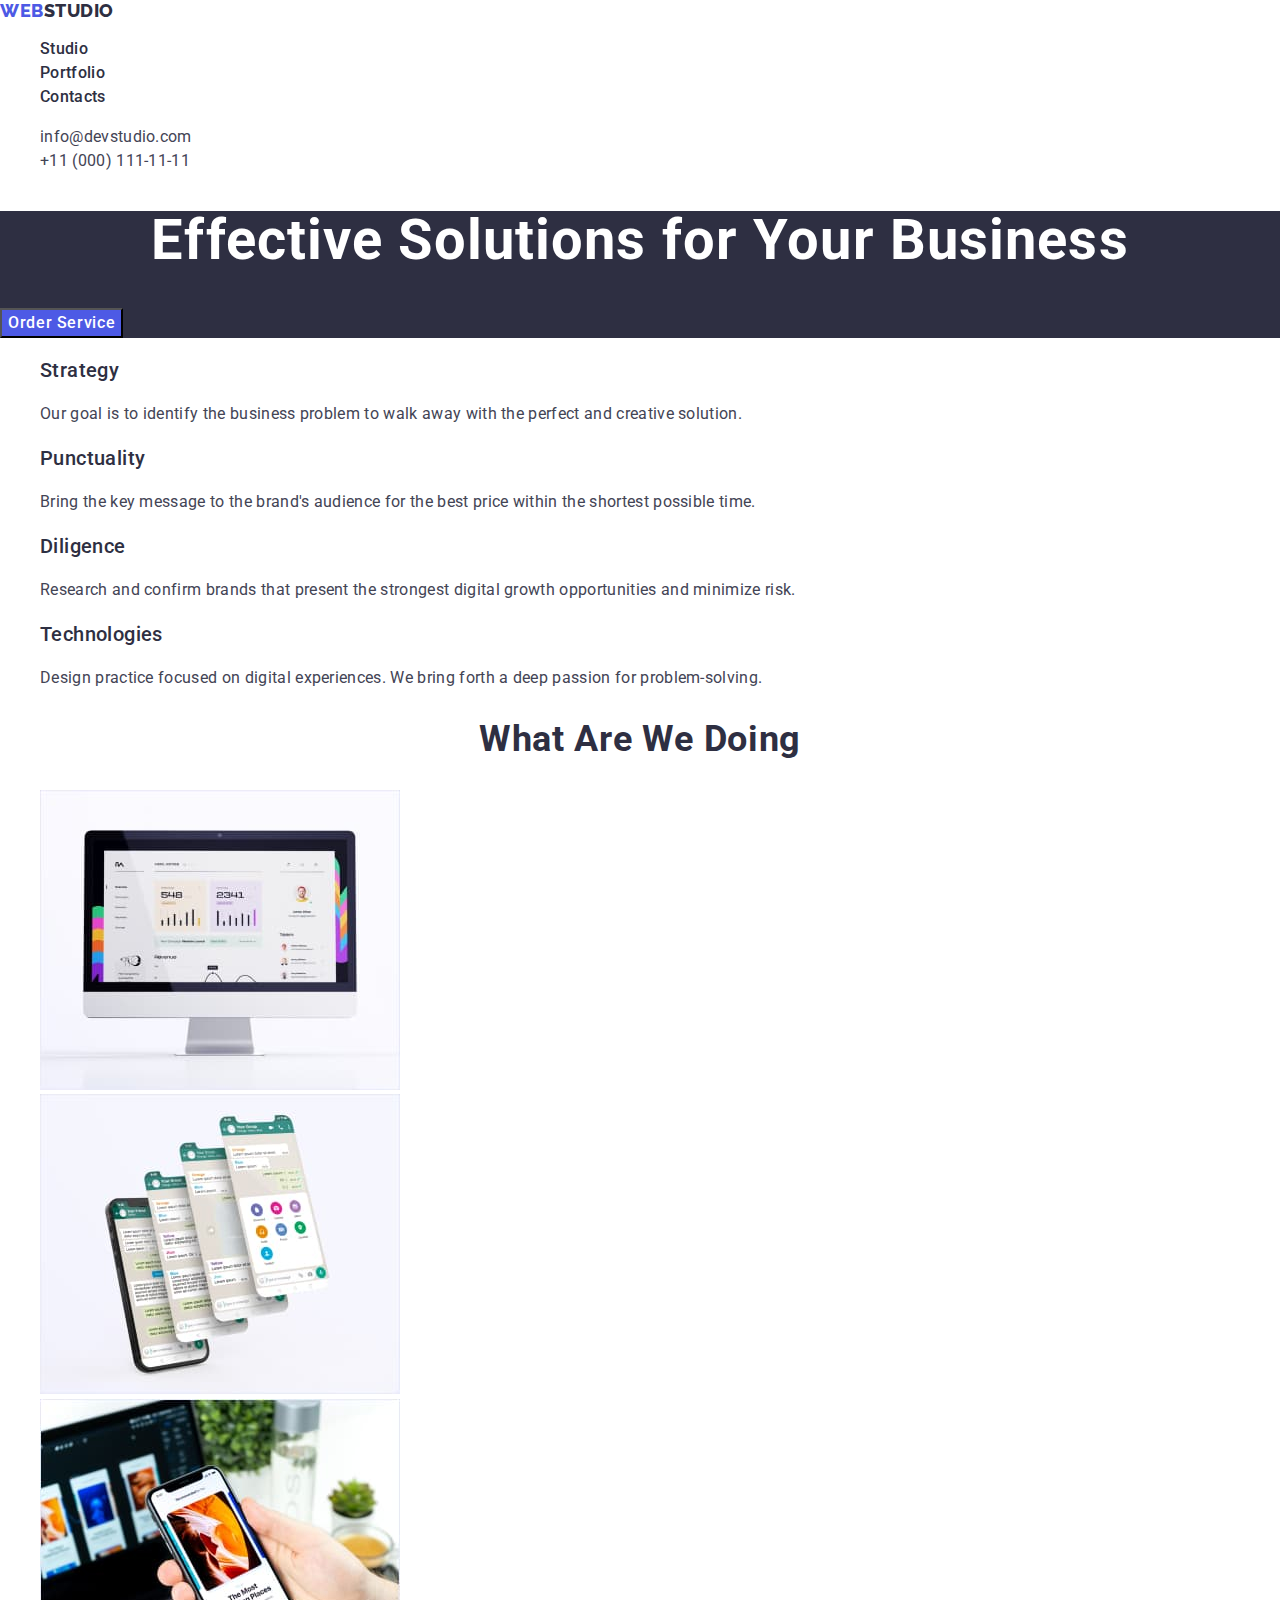
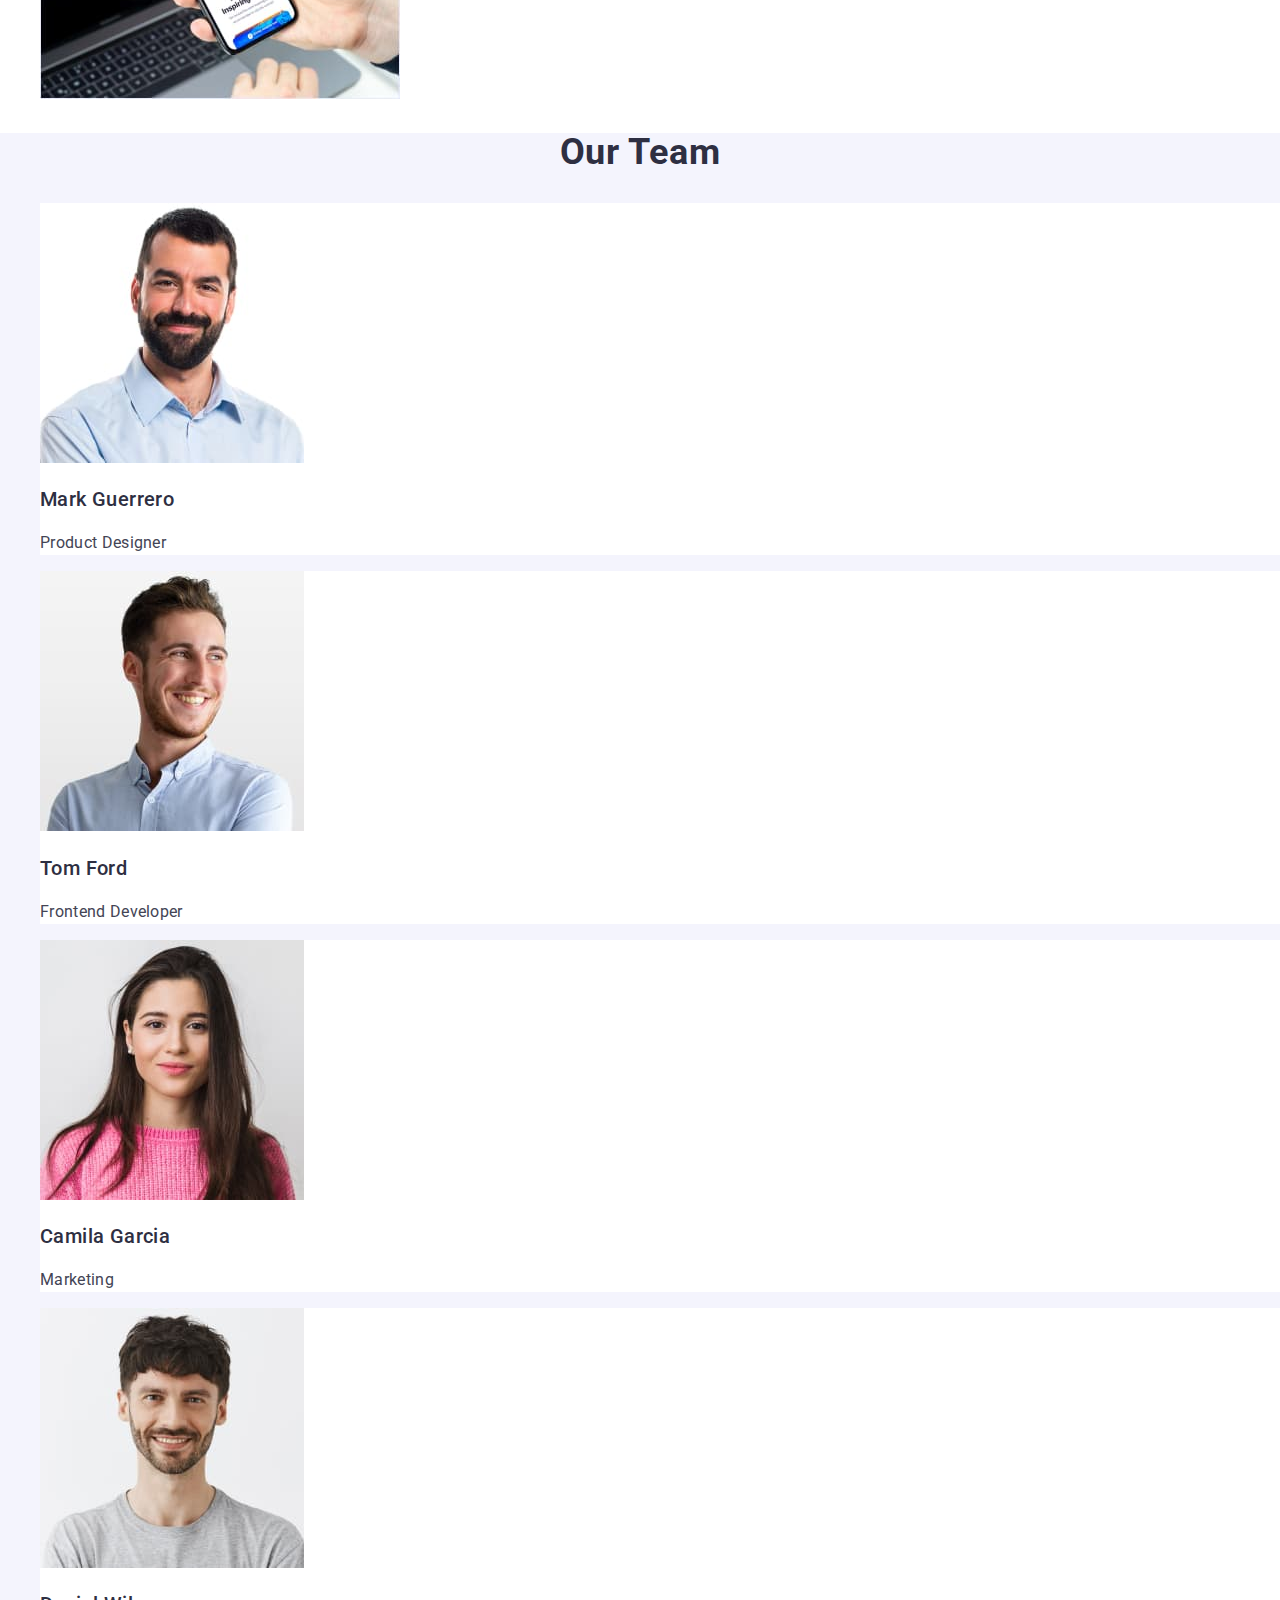
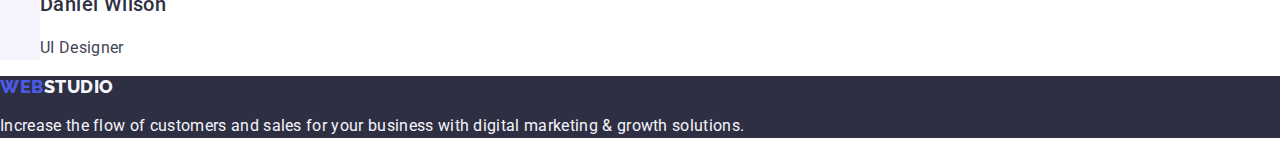
<file: index.html>
<!DOCTYPE html>
<html lang="en">
  <head>
    <meta charset="UTF-8" />
    <meta http-equiv="X-UA-Compatible" content="IE=edge" />
    <meta name="viewport" content="width=device-width, initial-scale=1.0" />
    <meta
      name="description"
      content="Effective Solutions
    for Your Business"
    />
    <title>WebStudio</title>

    <!-- Fonts -->
    <link rel="preconnect" href="https://fonts.googleapis.com" />
    <link rel="preconnect" href="https://fonts.gstatic.com" crossorigin />
    <link
      href="https://fonts.googleapis.com/css2?family=Raleway:wght@800&family=Roboto:wght@400;500;700&display=swap"
      rel="stylesheet"
    />
    <link
      rel="stylesheet"
      href="https://cdnjs.cloudflare.com/ajax/libs/modern-normalize/2.0.0/modern-normalize.min.css"
    />
    <!--Customs styles-->
    <link rel="stylesheet" href="./css/styless.css" />
  </head>
  <body class="body">
    <!--Header section-->
    <header class="header">
      <nav class="header-nav">
        <a class="header-logo link" href="./index.html">
          Web<span class="header-logo-span">Studio</span>
        </a>
        <ul class="header-list list">
          <li class="header-item">
            <a class="header-link link" href="./index.html">Studio</a>
          </li>
          <li class="header-item">
            <a class="header-link link" href="./portfolio.html">Portfolio</a>
          </li>
          <li class="header-item">
            <a class="header-link link" href="">Contacts</a>
          </li>
        </ul>
      </nav>
      <address class="address">
        <ul class="address-item list">
          <li>
            <a class="address-link link" href="mailto:info@devstudio.com"
              >info@devstudio.com</a
            >
          </li>
          <li>
            <a class="address-link link" href="tel:+110001111111"
              >+11 (000) 111-11-11</a
            >
          </li>
        </ul>
      </address>
    </header>
    <!--Main block-->
    <main class="main">
      <!--Hero section-->
      <section class="hero-section">
        <h1 class="hero-title">Effective Solutions for Your Business</h1>
        <button class="hero-btn" type="button">Order Service</button>
      </section>
      <!--Benefits section-->
      <section class="benef-section">
        <h2 hidden>Benefits</h2>
        <ul class="benef-list list">
          <li class="benef-item">
            <h3 class="benef-hading">Strategy</h3>
            <p class="benef-text">
              Our goal is to identify the business problem to walk away with the
              perfect and creative solution.
            </p>
          </li>
          <li class="benef-item">
            <h3 class="benef-hading">Punctuality</h3>
            <p class="benef-text">
              Bring the key message to the brand's audience for the best price
              within the shortest possible time.
            </p>
          </li>
          <li class="benef-item">
            <h3 class="benef-hading">Diligence</h3>
            <p class="benef-text">
              Research and confirm brands that present the strongest digital
              growth opportunities and minimize risk.
            </p>
          </li>
          <li class="benef-item">
            <h3 class="benef-hading">Technologies</h3>
            <p class="benef-text">
              Design practice focused on digital experiences. We bring forth a
              deep passion for problem-solving.
            </p>
          </li>
        </ul>
      </section>
      <!--What are we doing-->
      <section class="doing-section">
        <h2 class="doing-heading">What are we doing</h2>

        <ul class="doing-list list">
          <li class="doing-item">
            <img
              src="./images/what-doing/img1.jpg"
              alt="monitor"
              width="360"
              height="300"
            />
          </li>
          <li class="doing-item">
            <img
              src="./images/what-doing/img2.jpg"
              alt=" 4 monitor phone"
              width="360"
              height="300"
            />
          </li>
          <li class="doing-item">
            <img
              src="./images/what-doing/img3.jpg"
              alt="phone and laptop"
              width="360"
              height="300"
            />
          </li>
        </ul>
      </section>
      <!--Team card -->
      <section class="team-section">
        <h2 class="team-heading">Our Team</h2>
        <ul class="team-list list">
          <li class="team-item">
            <img
              src="./images/team-card/img-1.jpg"
              alt="foto Mark Guerrero"
              width="264"
              height="260"
            />
            <h3 class="card-heading">Mark Guerrero</h3>
            <p class="card-text">Product Designer</p>
          </li>
          <li class="team-item">
            <img
              src="./images/team-card/img-2.jpg"
              alt="foto Tom Ford"
              width="264"
              height="260"
            />
            <h3 class="card-heading">Tom Ford</h3>
            <p class="card-text">Frontend Developer</p>
          </li>
          <li class="team-item">
            <img
              src="./images/team-card/img-3.jpg"
              alt="foto Camila Garcia"
              width="264"
              height="260"
            />
            <h3 class="card-heading">Camila Garcia</h3>
            <p class="card-text">Marketing</p>
          </li>
          <li class="team-item">
            <img
              src="./images/team-card/img-4.jpg"
              alt="foto Daniel Wilson"
              width="264"
              height="260"
            />
            <h3 class="card-heading">Daniel Wilson</h3>
            <p class="card-text">UI Designer</p>
          </li>
        </ul>
      </section>
    </main>
    <!--Footer section-->
    <footer class="footer">
      <a class="footer-logo link" href="./index.html">
        Web<span class="foot-logo">Studio</span>
      </a>

      <p class="footer-text">
        Increase the flow of customers and sales for your business with digital
        marketing & growth solutions.
      </p>
    </footer>
  </body>
</html>
</file>
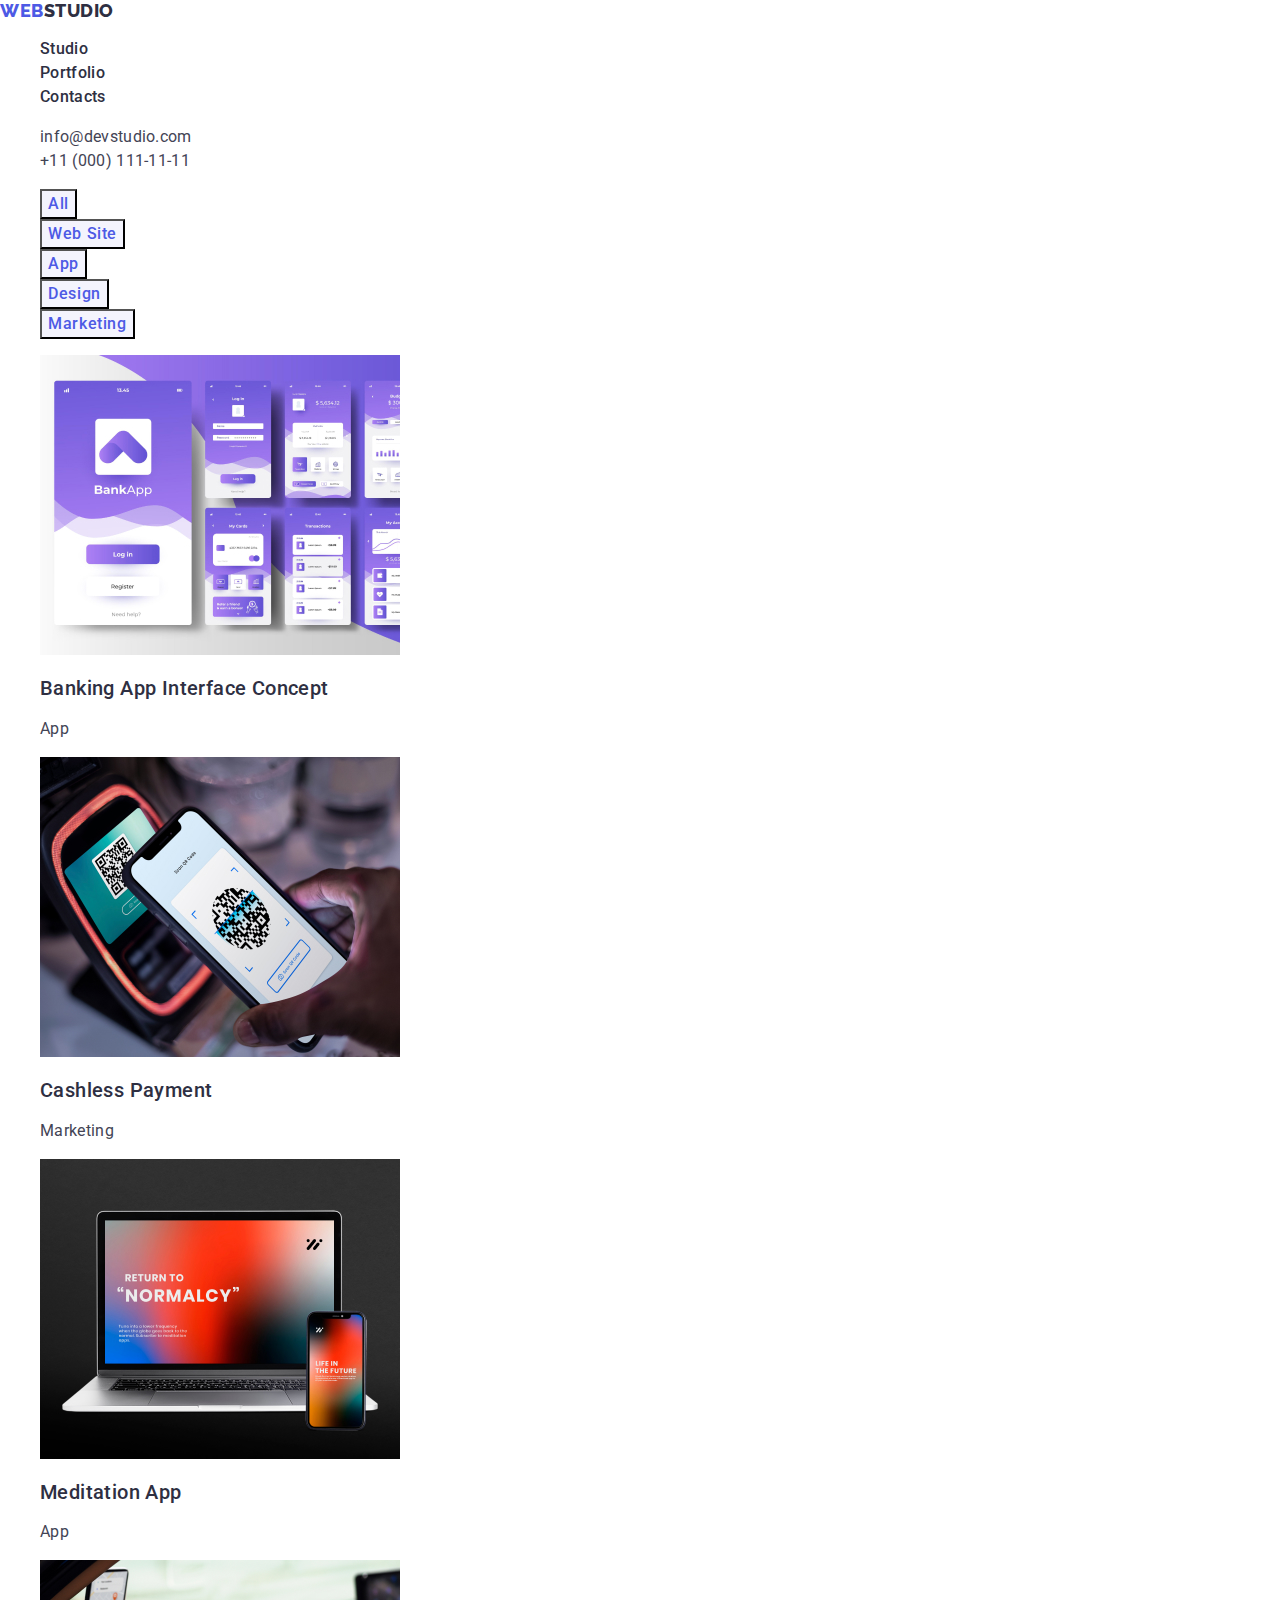
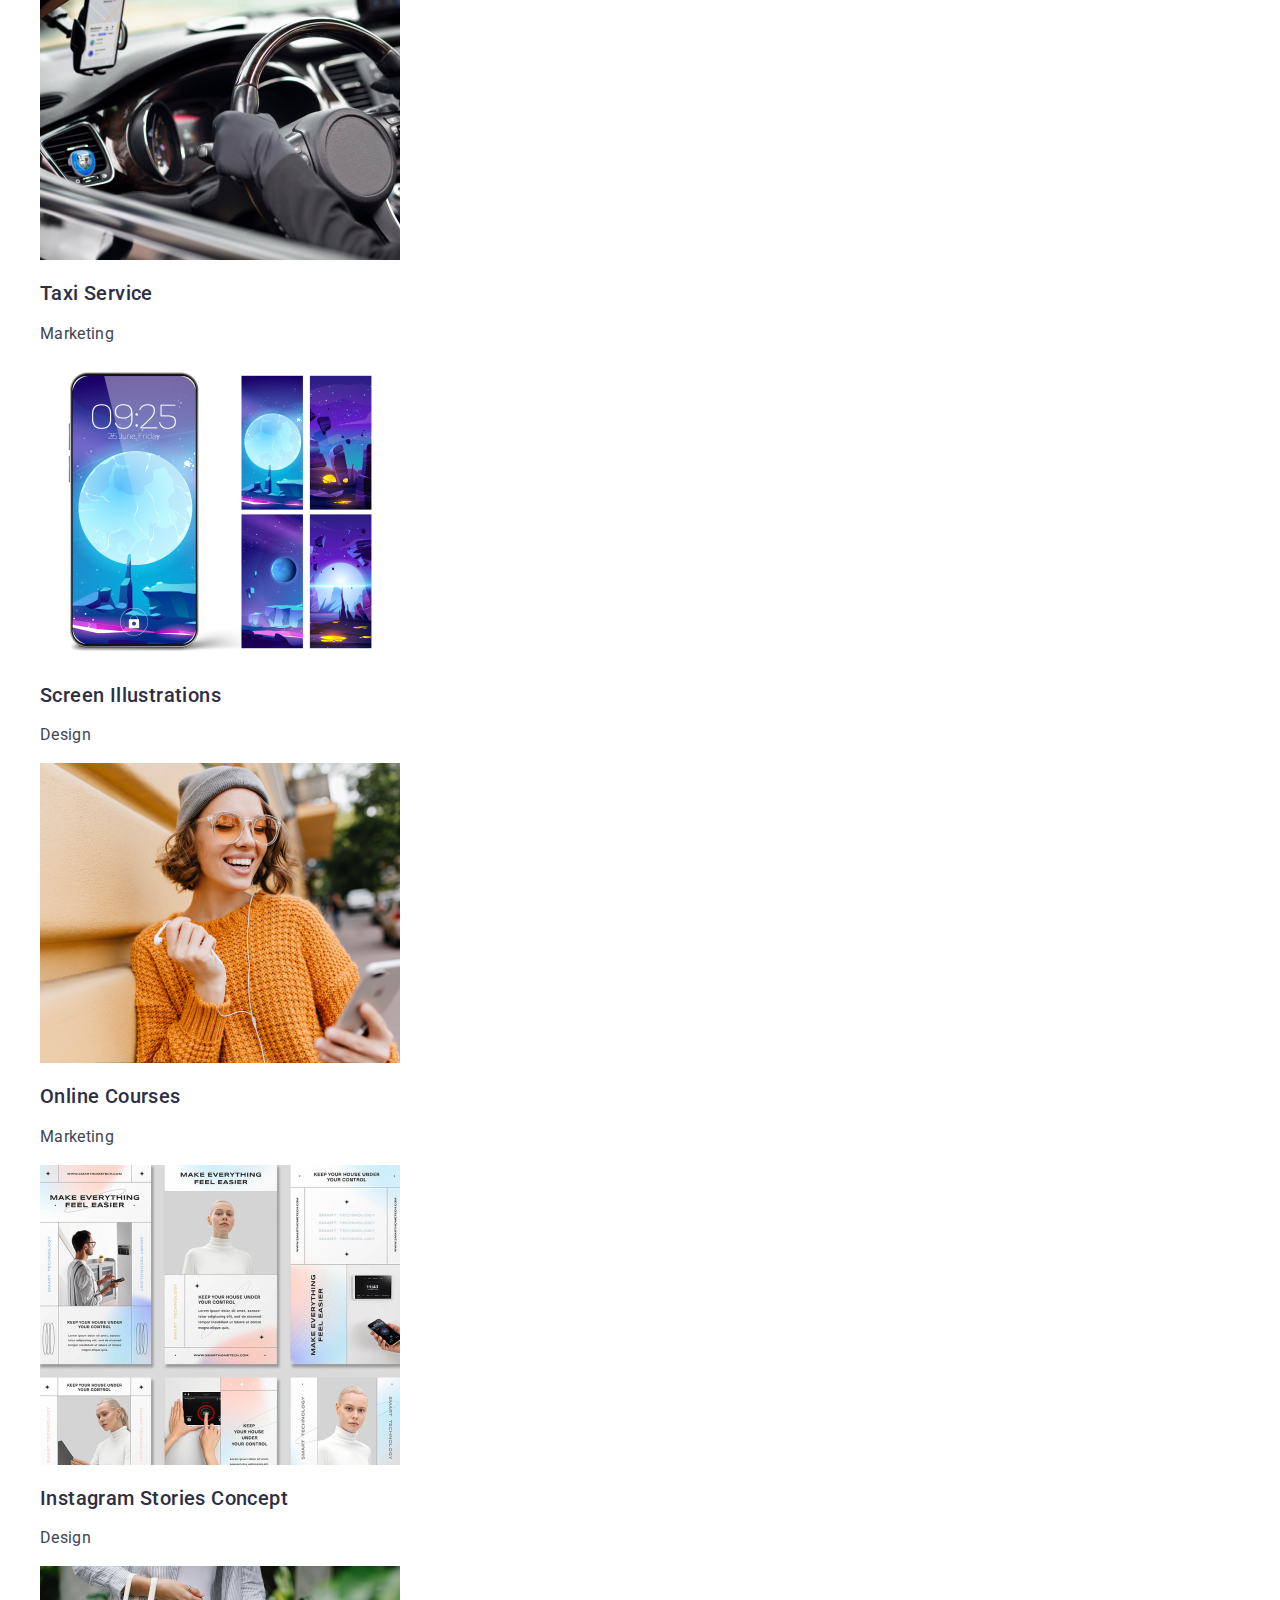
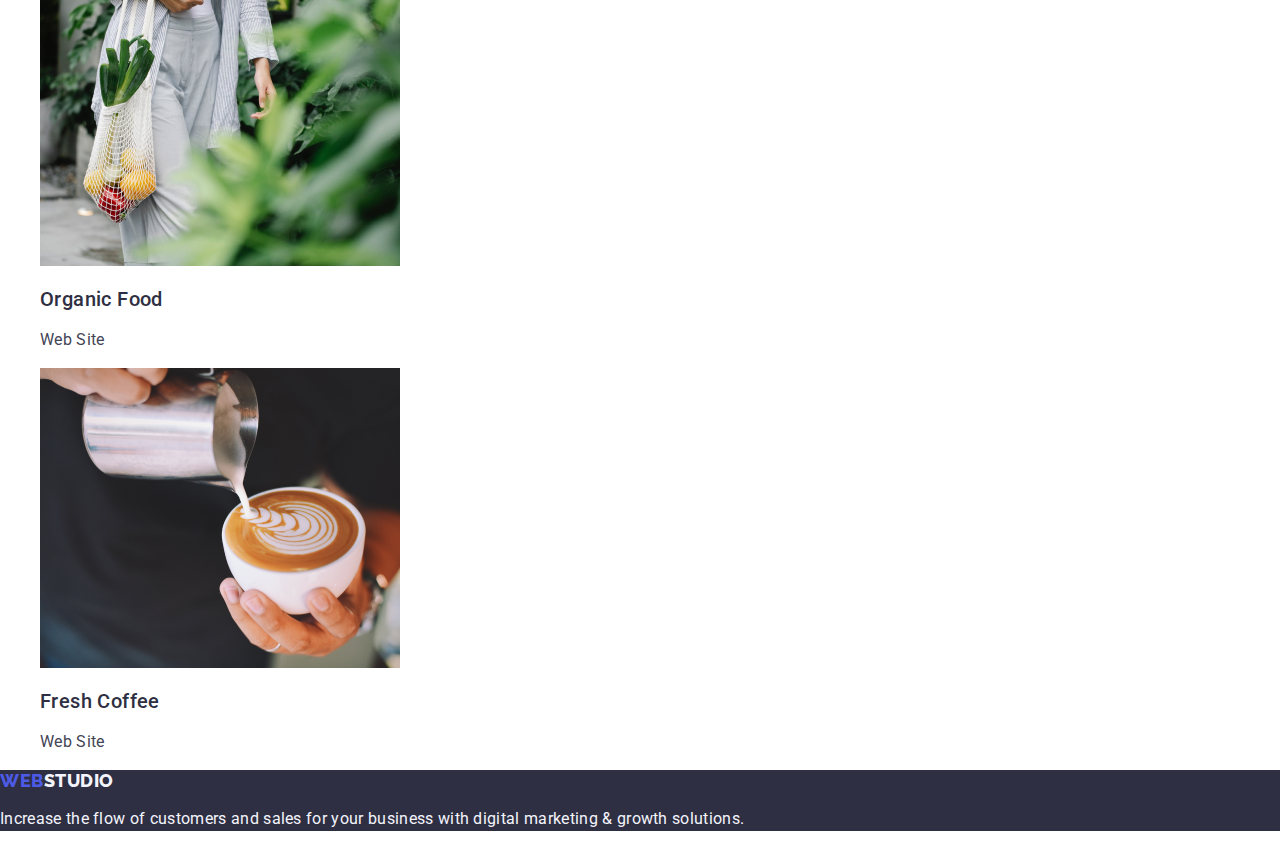
<file: portfolio.html>
<!DOCTYPE html>
<html lang="en">
  <head>
    <meta charset="UTF-8" />
    <meta name="viewport" content="width=device-width, initial-scale=1.0" />
    <title>Portfolio</title>
    <!-- Fonts -->
    <link rel="preconnect" href="https://fonts.googleapis.com" />
    <link rel="preconnect" href="https://fonts.gstatic.com" crossorigin />
    <link
      href="https://fonts.googleapis.com/css2?family=Raleway:wght@800&family=Roboto:wght@400;500;700&display=swap"
      rel="stylesheet"
    />
    <link
      rel="stylesheet"
      href="https://cdnjs.cloudflare.com/ajax/libs/modern-normalize/2.0.0/modern-normalize.min.css"
    />
    <!--Customs styles-->
    <link rel="stylesheet" href="./css/styless.css" />
  </head>
  <body class="body">
    <!--Header section-->
    <header class="header">
      <nav class="header-nav">
        <a class="header-logo link" href="./index.html">
          Web<span class="header-logo-span">Studio</span>
        </a>
        <ul class="header-list list">
          <li class="header-item">
            <a class="header-link link" href="./index.html">Studio</a>
          </li>
          <li class="header-item">
            <a class="header-link link" href="./portfolio.html">Portfolio</a>
          </li>
          <li class="header-item">
            <a class="header-link link" href="">Contacts</a>
          </li>
        </ul>
      </nav>
      <address class="address">
        <ul class="address-item list">
          <li>
            <a class="address-link link" href="mailto:info@devstudio.com"
              >info@devstudio.com</a
            >
          </li>
          <li>
            <a class="address-link link" href="tel:+110001111111"
              >+11 (000) 111-11-11</a
            >
          </li>
        </ul>
      </address>
    </header>
    <!--Main block-->
    <main class="main">
      <!-- Portfolio section -->
      <section class="porfolio-section">
        <h1 hidden>Portfolio</h1>
        <!--Filter -->
        <ul class="filter-list list">
          <li class="filter-btn">
            <button type="button" class="filter-btn-text">All</button>
          </li>
          <li class="filter-btn">
            <button type="button" class="filter-btn-text">Web Site</button>
          </li>
          <li class="filter-btn">
            <button type="button" class="filter-btn-text">App</button>
          </li>
          <li class="filter-btn">
            <button type="button" class="filter-btn-text">Design</button>
          </li>
          <li class="filter-btn">
            <button type="button" class="filter-btn-text">Marketing</button>
          </li>
        </ul>
        <!-- Project -->
        <ul class="project-list list">
          <!--project one-->
          <li class="project-item">
            <a class="project-link link" href=""
              ><img
                src="./images/portfolio/row-one/img-1.jpg"
                alt="Banking App Interface Concept"
                width="360"
                height="300"
              />
              <h2 class="project-heading">Banking App Interface Concept</h2>
              <p class="project-text">App</p></a
            >
          </li>
          <li class="project-item">
            <a class="project-link link" href="">
              <img
                src="./images/portfolio/row-one/img-2.jpg"
                alt="smarthone qrcode payment"
                width="360"
                height="300"
              />
              <h2 class="project-heading">Cashless Payment</h2>
              <p class="project-text">Marketing</p>
            </a>
          </li>
          <li class="project-item">
            <a class="project-link link" href="">
              <img
                src="./images/portfolio/row-one/img-3.jpg"
                alt="notebook and smarthone"
                width="360"
                height="300"
              />
              <h2 class="project-heading">Meditation App</h2>
              <p class="project-text">App</p></a
            >
          </li>

          <!--project two-->

          <li class="project-item">
            <a class="project-link link" href="">
              <img
                src="./images/portfolio/row-two/img-1.jpg"
                alt=" car interior steering wheel"
                width="360"
                height="300"
              />
              <h2 class="project-heading">Taxi Service</h2>
              <p class="project-text">Marketing</p></a
            >
          </li>
          <li class="project-item">
            <a class="project-link link" href="">
              <img
                src="./images/portfolio/row-two/img-2.jpg"
                alt="four phone screens "
                width="360"
                height="300"
              />
              <h2 class="project-heading">Screen Illustrations</h2>
              <p class="project-text">Design</p></a
            >
          </li>
          <li class="project-item">
            <a class="project-link link" href="">
              <img
                src="./images/portfolio/row-two/img-3.jpg"
                alt="woman talking on video call on phone "
                width="360"
                height="300"
              />
              <h2 class="project-heading">Online Courses</h2>
              <p class="project-text">Marketing</p></a
            >
          </li>

          <!--project three-->

          <li class="project-item">
            <a class="project-link link" href="">
              <img
                src="./images/portfolio/row-three/img-1.jpg"
                alt="Instagram Stories Concept"
                width="360"
                height="300"
              />
              <h2 class="project-heading">Instagram Stories Concept</h2>
              <p class="project-text">Design</p></a
            >
          </li>
          <li class="project-item">
            <a class="project-link link" href="">
              <img
                src="./images/portfolio/row-three/img-2.jpg"
                alt="Organic Food"
                width="360"
                height="300"
              />
              <h2 class="project-heading">Organic Food</h2>
              <p class="project-text">Web Site</p></a
            >
          </li>
          <li class="project-item">
            <a class="project-link link" href="">
              <img
                src="./images/portfolio/row-three/img-3.jpg"
                alt="Fresh Coffee"
                width="360"
                height="300"
              />
              <h2 class="project-heading">Fresh Coffee</h2>
              <p class="project-text">Web Site</p>
            </a>
          </li>
        </ul>
      </section>
    </main>
    <!--Footer section-->
    <footer class="footer">
      <a class="footer-logo link" href="./index.html">
        Web<span class="foot-logo">Studio</span>
      </a>

      <p class="footer-text">
        Increase the flow of customers and sales for your business with digital
        marketing & growth solutions.
      </p>
    </footer>
  </body>
</html>
</file>
<file: css/styless.css>
:root {
  --white: #fff;
  --iris: #4d5ae5;
  --cloud: #f4f4fd;
  --slate: #434455;
  --navyblue: #2e2f42;
}
/* Common styles */
body {
  font-family: 'Roboto', sans-serif;
  color: var(--slate, #434455);
  background-color: var(--white);
}
/* Resets */

a {
  text-decoration: none;
  color: currentColor;
}

ul,
ol {
  list-style-type: none;
}
.link {
  text-decoration: none;
}
.list {
  list-style-type: none;
}
button {
  font-family: inherit;
  cursor: pointer;
}
/* Header styles */
.header {
}
.header-nav {
}
.header-logo {
  color: var(--iris, #4d5ae5);
  font-size: 18px;
  font-family: 'Raleway', sans-serif;
  font-style: normal;
  font-weight: 800;
  line-height: 1.17;
  letter-spacing: 0.03em;
  text-transform: uppercase;
}

.header-logo-span {
  color: var(--navyblue, #2e2f42);
}
.header-list {
}
.header-item {
  color: var(--navyblue, #2e2f42);
  font-size: 16px;
  font-style: normal;
  font-weight: 500;
  line-height: 1.5;
  letter-spacing: 0.02em;
}
.header-link:hover,
.header-link:focus {
  color: #404bbf;
}
.address {
  font-style: normal;
}
.address-item {
  font-size: 16px;
  font-weight: 400;
  line-height: 1.5;
  letter-spacing: 0.02em;
}
.address-link:hover,
.address-link:focus {
  color: #404bbf;
}
/* Hero styles */
.hero-section {
  background-color: var(--navyblue, #2e2f42);
}

.hero-title {
  color: var(--white, #fff);
  font-size: 56px;
  font-weight: 700;
  line-height: 1.07;
  letter-spacing: 0.02em;
  text-align: center;
}
.hero-btn {
  color: var(--white, #fff);
  font-size: 16px;
  font-weight: 500;
  line-height: 1.5;
  letter-spacing: 0.04em;
  background-color: var(--iris, #4d5ae5);
}
.hero-btn:hover,
.hero-btn:focus {
  background-color: var(--ocean, #404bbf);
}
/* Benefits styles */
.benef-section {
}
.benef-list {
}
.benef-item {
}
.benef-hading {
  color: var(--navyblue, #2e2f42);
  font-size: 20px;
  font-weight: 500;
  line-height: 1.2;
  letter-spacing: 0.02em;
}
.benef-text {
  color: var(--slate, #434455);
  font-size: 16px;
  font-weight: 400;
  line-height: 1.5;
  letter-spacing: 0.02em;
}
/* What doing styles */
.doing-section {
}
.doing-heading {
  color: var(--navyblue, #2e2f42);
  font-size: 36px;
  font-weight: 700;
  line-height: 1.11;
  letter-spacing: 0.02em;
  text-transform: capitalize;
  text-align: center;
}
.doing-list {
}
.doing-item {
}
/* team card styles */
.team-section {
  background-color: var(--cloud, #f4f4fd);
}
.team-heading {
  color: var(--navyblue, #2e2f42);
  font-size: 36px;
  font-weight: 700;
  line-height: 1.11;
  letter-spacing: 0.02em;
  text-transform: capitalize;
  text-align: center;
}
.team-list {
}
.team-item {
  background-color: var(--white, #fff);
}
.card-heading {
  color: var(--navyblue, #2e2f42);
  font-size: 20px;
  font-weight: 500;
  line-height: 1.2;
  letter-spacing: 0.02em;
}
.card-text {
  font-size: 16px;
  font-weight: 400;
  line-height: 1.5;
  letter-spacing: 0.02em;
}
/* Footer-styles */
.footer {
  background-color: var(--navyblue, #2e2f42);
}
.footer-logo {
  color: var(--iris, #4d5ae5);
  font-size: 18px;
  font-family: Raleway, sans-serif;
  font-style: normal;
  font-weight: 800;
  line-height: 1.17;
  letter-spacing: 0.03em;
  text-transform: uppercase;
}
.foot-logo {
  color: var(--cloud, #f4f4fd);
}
.footer-text {
  color: var(--cloud, #f4f4fd);
  font-size: 16px;
  font-weight: 400;
  line-height: 1.5;
  letter-spacing: 0.02em;
}
/* PORTFOLIO */
/* PORTFOLIO */
/* PORTFOLIO */
/* Filter-styles */
.filter-list {
}
.list {
}
.filter-btn {
}
.filter-btn-text {
  color: var(--iris, #4d5ae5);
  background-color: var(--cloud, #f4f4fd);
  font-size: 16px;
  font-weight: 500;
  line-height: 1.5;
  letter-spacing: 0.04em;
}
.filter-btn-text:hover,
.filter-btn-text:focus {
  background-color: var(--ocean, #404bbf);
  color: var(--white, #fff);
}
/* Progect styles */
.project-item {
}
.project-link {
}
.project-heading {
  color: var(--navyblue, #2e2f42);
  /* Header 3 */
  font-size: 20px;
  font-weight: 500;
  line-height: 1.2;
  letter-spacing: 0.02em;
}
.project-text {
  color: var(--slate, #434455);
  font-size: 16px;
  font-family: Roboto;
  font-style: normal;
  font-weight: 400;
  line-height: 1.5;
  letter-spacing: 0.02em;
}
</file>
